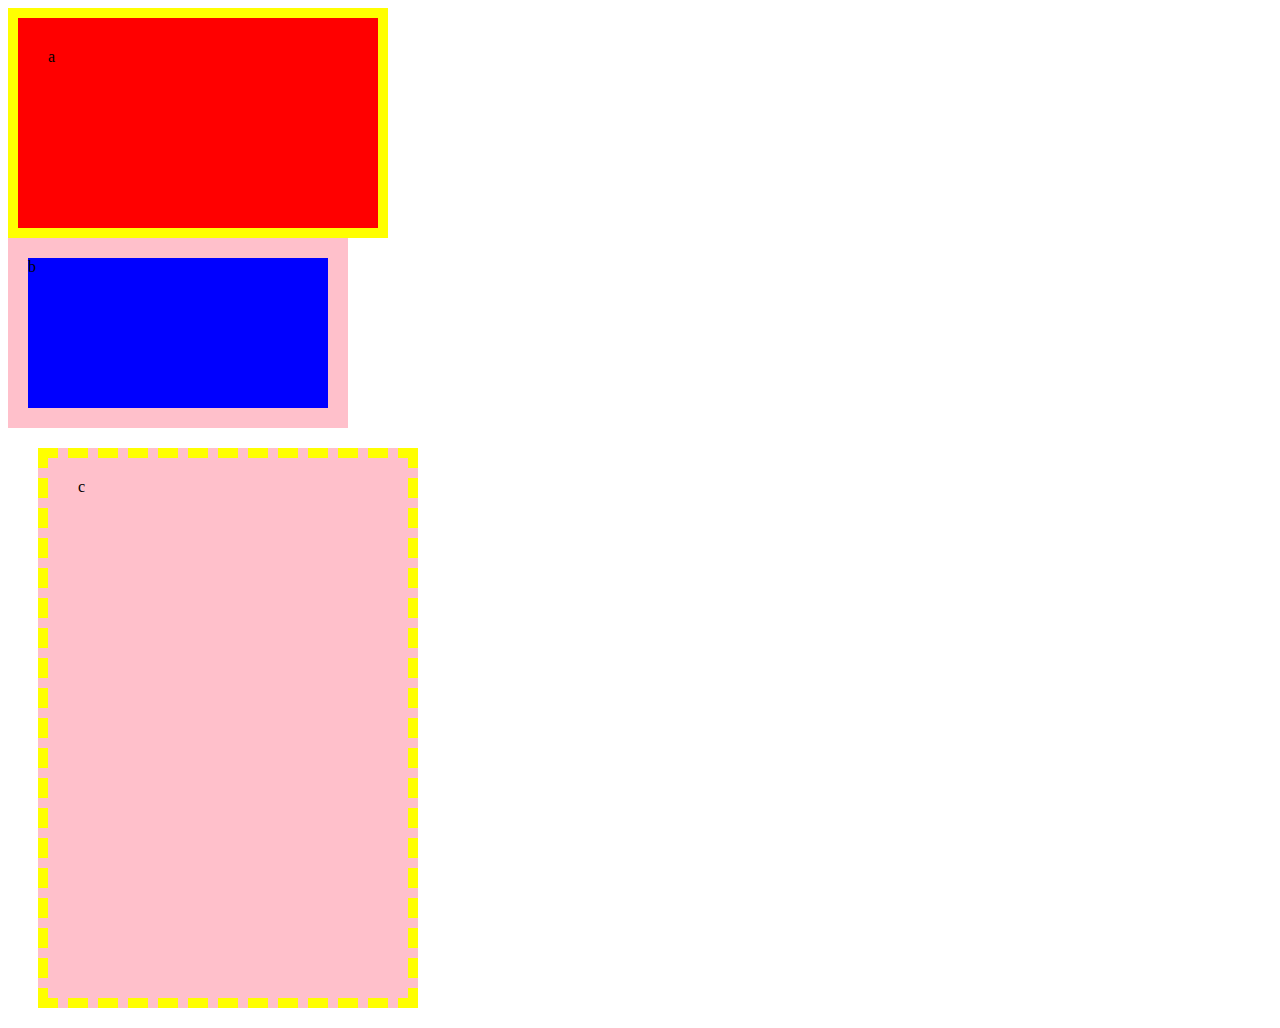
<file: BoxModel/index.html>
<!DOCTYPE html>
<html lang="en">
<head>
    <meta charset="UTF-8">
    <meta http-equiv="X-UA-Compatible" content="IE=edge">
    <meta name="viewport" content="width=device-width, initial-scale=1.0">
    <title>Document</title>
    <link rel="stylesheet" href="style.css">
</head>
<body>
    <!-- 
        2 thẻ div ngang 300px, dọc 150px
        trên đỏ, dưới xanh
        trên có chữa, dưới có chữ b
     -->
     <div class="tren">a</div>
     <div class="duoi">b</div>
     <div class="a">c</div>
</body>
</html>
</file>
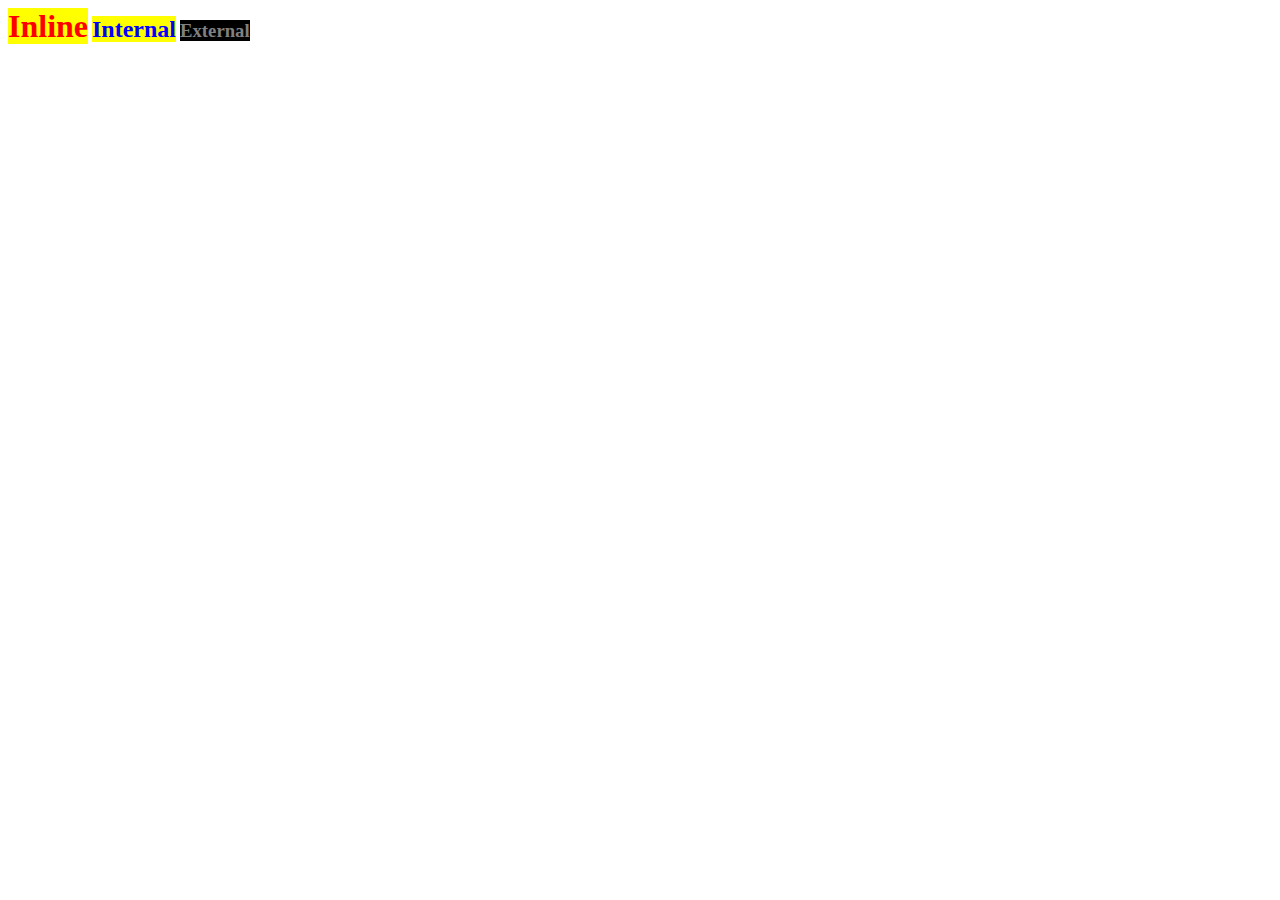
<file: Thực hành/index.html>
<!DOCTYPE html>
<html lang="en">
<head>
    <meta charset="UTF-8">
    <meta http-equiv="X-UA-Compatible" content="IE=edge">
    <meta name="viewport" content="width=device-width, initial-scale=1.0">
    <title>Document</title>
    <link rel="stylesheet" href="style.css">
</head>
<body>
    <h1>Inline</h1>
    <h2>Internal</h2>
    <h3>External</h3>
</body>
</html>
</file>
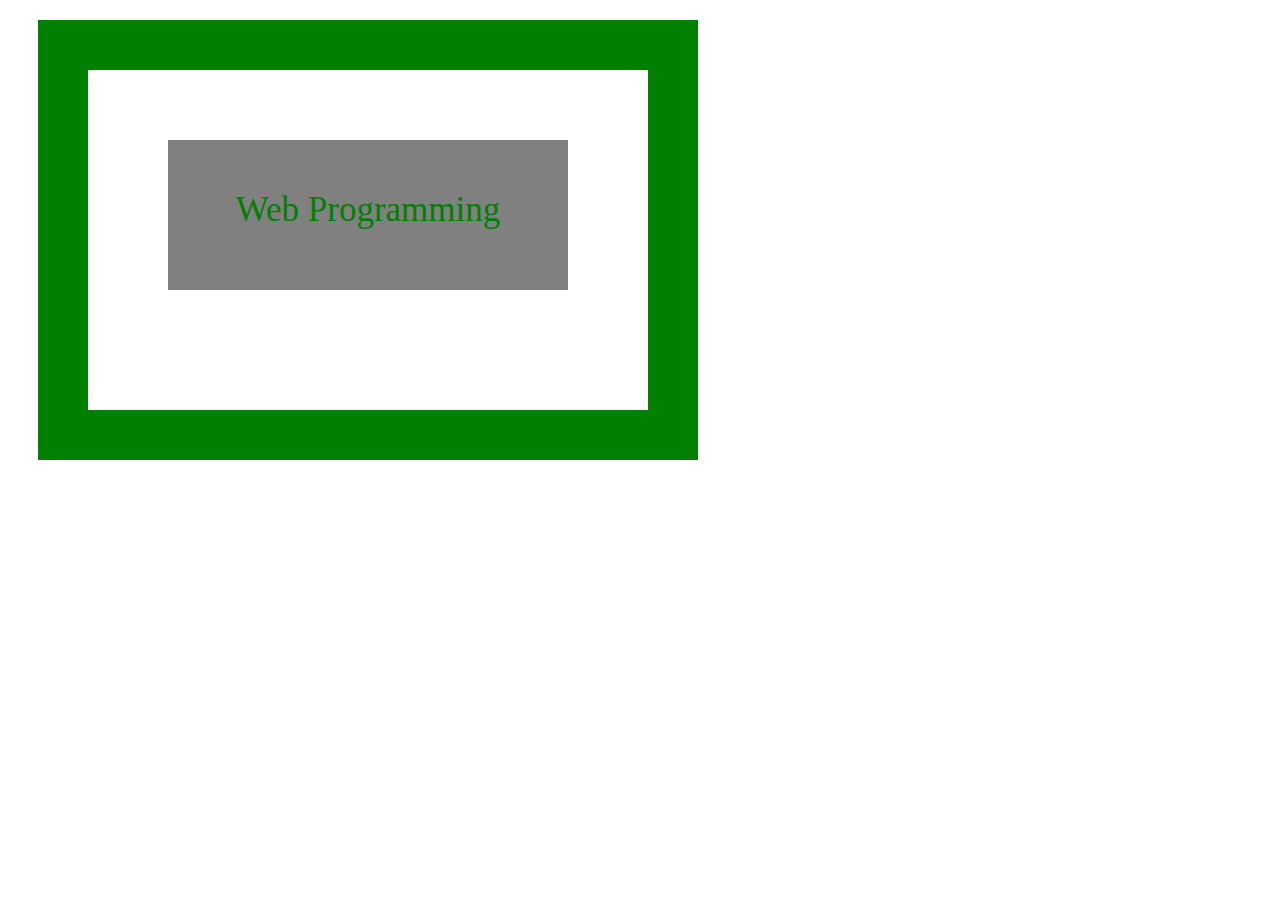
<file: BoxModel/boxmodel1.html>
<!DOCTYPE html>
<html lang="en">
<head>
    <meta charset="UTF-8">
    <meta http-equiv="X-UA-Compatible" content="IE=edge">
    <meta name="viewport" content="width=device-width, initial-scale=1.0">
    <title>Document</title>
    <style>
    .c{
        width: 500px;
        height: 300px;
        background: white;
        border:50px solid green;
        padding: 20px 30px;
        margin: 20px 30px;
    }
    .d{
        width: 300px;
        height: 50px;
        background: gray;
        text-align: center;
        padding: 50px 50px;
        margin: 50px 50px;
        color: green;
        font-size: 35px;
    }
    </style>
</head>
<body>
   <div class="c">
    <div class="d">Web Programming</div>
   </div>
</body>
</html>
</file>
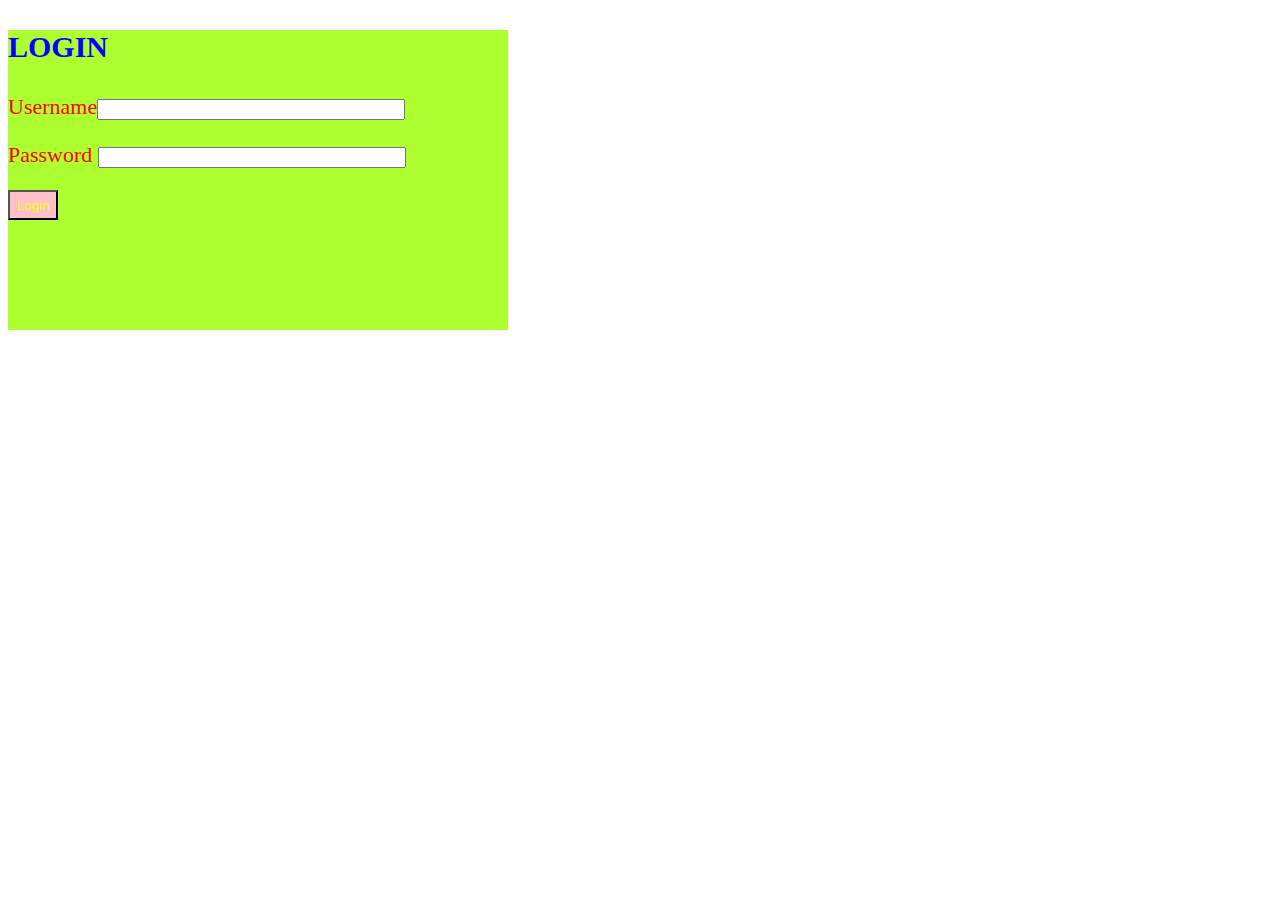
<file: Bài tập/btform.html>
<!DOCTYPE html>
<html lang="en">
<head>
    <meta charset="UTF-8">
    <meta http-equiv="X-UA-Compatible" content="IE=edge">
    <meta name="viewport" content="width=device-width, initial-scale=1.0">
    <title>Document</title>
    <link rel="stylesheet" href="form.css">
</head>
<body>
    <!--Đề bài: tạo biểu mẫu đăng nhập
    1.trên cùng có chữ login, font chữ 30, in đậm, màu xanh
    2.2 dòng tiếp theo là 2 dòng username, password cỡ chữ 22, màu đỏ.Bên cạnh là 2 ô để nhập, độ rộng 300px.
    3.Cuối cùng là nút login có chữ màu vàng, nền màu hồng, ngang 50px, dọc 30px. -->
    <form action="">
        <p class="b"><b>LOGIN </b></p>
       <p class="a"> Username<input type="text" style="width: 300px;"></p>
       <p class="a">Password <input type="password" style="width: 300px;"></p>
       <button>Login</button>
    </form>
</body>
</html>
</file>
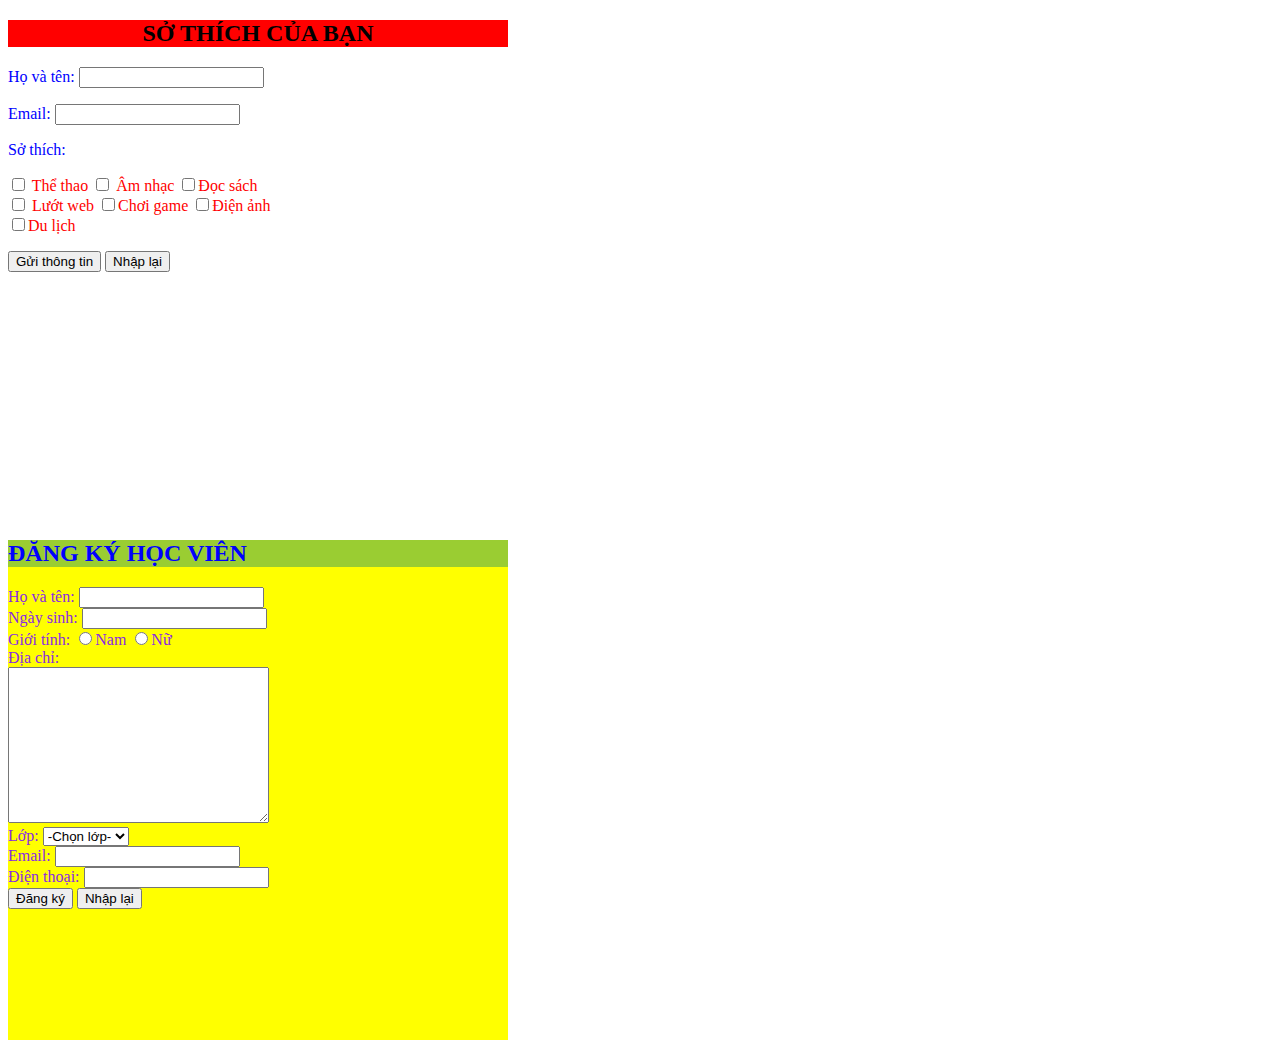
<file: Bài tập/form.html>
<!DOCTYPE html>
<html lang="en">
<head>
    <meta charset="UTF-8">
    <meta http-equiv="X-UA-Compatible" content="IE=edge">
    <meta name="viewport" content="width=device-width, initial-scale=1.0">
    <title>Document</title>
</head>
<body>
    <form style="width: 500px; height: 500px; ">
        <h2 style="background-color: red; text-align: center;">SỞ THÍCH CỦA BẠN</h2>
        <p style="color:blue;">Họ và tên: 
        <input type="textbox" name="yourname"><br></p>
        <p style="color: blue;">Email: <input type="textbox" name="email"><br></p>
       <p style="color: blue;"> Sở thích: </p>
       <p style="color:red ;"><input type="checkbox" name="hobby"> Thể thao 
         <input type="checkbox" name="hobby" value="amnhac"> Âm nhạc 
         <input type="checkbox" name="hobby" value="docsach">Đọc sách  <br>
                  <input type="checkbox" name="hobby" value="luotweb"> Lướt web
                  <input type="checkbox" name="hobby" value="name">Chơi game
                  <input type="checkbox" name="hobby" value="dienanh">Điện ảnh <br> 
         <input type="checkbox" name="hobby" value="dulich">Du lịch <br></p>
         <button type="submit">Gửi thông tin</button>
         <button type="reset">Nhập lại</button>
    </form>

    <form style="background-color:yellow ; width: 500px; height: 500px;">
        <h2 style="background-color:yellowgreen ; color: blue;">ĐĂNG KÝ HỌC VIÊN</h2>
       <p style="color:blueviolet ;"> Họ và tên: 
        <input type="textbox" name="yourname"><br>
        Ngày sinh: 
        <input type="datetime" name="day"><br>
        Giới tính:
        <group>
        <input type="radio" name="gioitinh">Nam
        <input type="radio" name="gioitinh">Nữ<br>
        </group>
        Địa chỉ:<br>
        <textarea name="" id="" cols="30" rows="10"></textarea><br>
        Lớp:
        <select>
            <option>-Chọn lớp-</option>
            <option>Lớp A</option>
            <option>Lớp B</option>
        </select><br>
        Email:
        <input type="textbox" name="email"> <br>
        Điện thoại:
        <input type="number" name="phone"><br>
        <button type="submit">Đăng ký</button>
        <button type="reset">Nhập lại</button></p>
    </form>
</body>
</html>
</file>
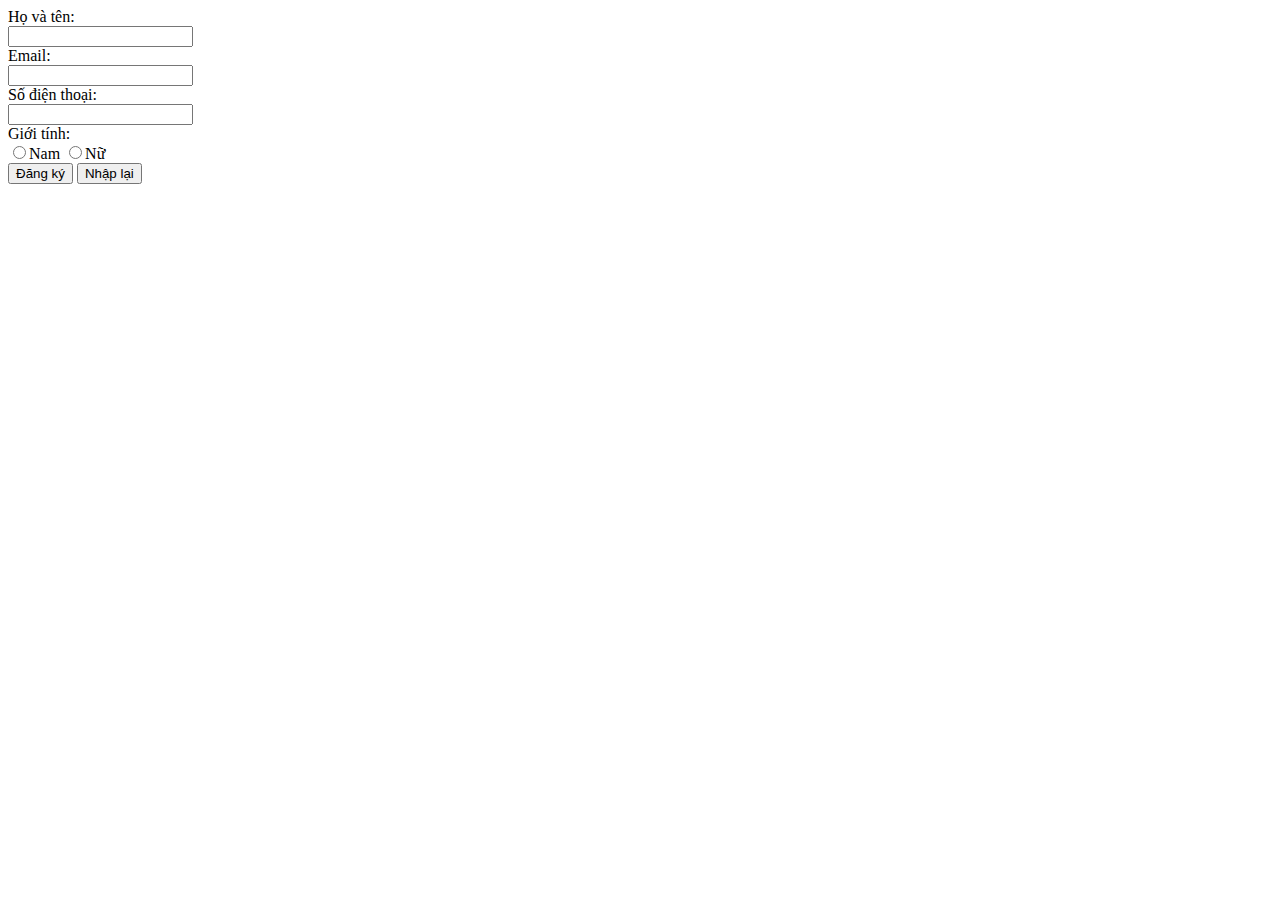
<file: Bài tập/form1.html>
<!DOCTYPE html>
<html lang="en">
<head>
    <meta charset="UTF-8">
    <meta http-equiv="X-UA-Compatible" content="IE=edge">
    <meta name="viewport" content="width=device-width, initial-scale=1.0">
    <title>Document</title>
</head>
<body>
    <Form action="">
        Họ và tên:<br>
        <input type="text" name="username"> <br>
        Email: <br>
        <input type="email" name="email"> <br> 
        Số điện thoại: <br>
        <input type="number" name="phone"> <br>
        Giới tính: <br>
        <group>
            <input type="radio" name="gender" value="nam">Nam
            <input type="radio" name="gender" value="nu">Nữ <br>
        </group>
        <button type="submit">Đăng ký</button>
        <button type="reset">Nhập lại</button>
    </Form>
</body>
</html>
</file>
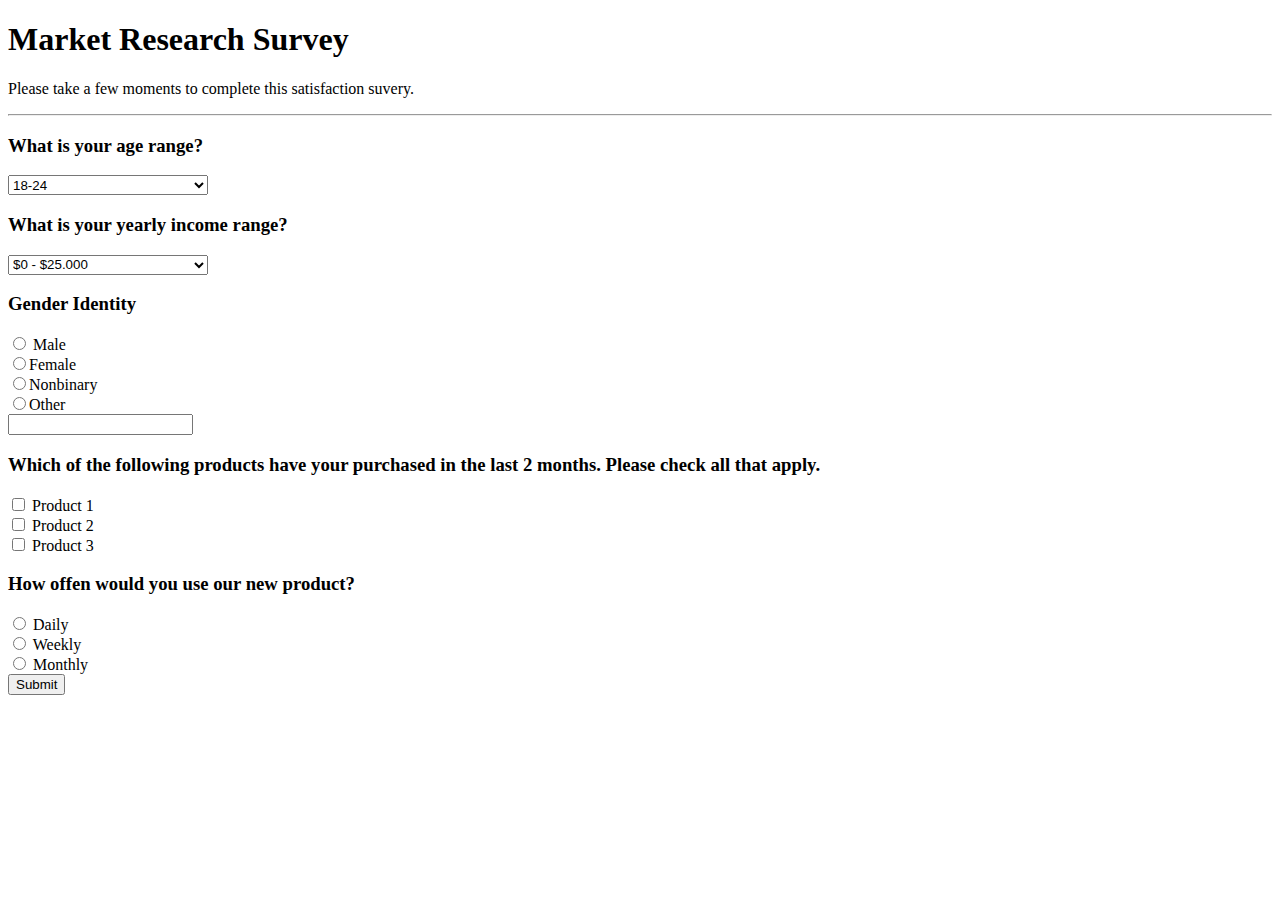
<file: Bài tập/formks.html>
<!DOCTYPE html>
<html lang="en">
<head>
    <meta charset="UTF-8">
    <meta http-equiv="X-UA-Compatible" content="IE=edge">
    <meta name="viewport" content="width=device-width, initial-scale=1.0">
    <title>Document</title>
</head>
<body>
    <h1>Market Research Survey</h1>
    <p>Please take a few moments to complete this satisfaction suvery.</p>
    <hr>
    <Form>
        <h3>What is your age range? </h3>
        <select style="width: 200px; height: 20px;">
            <option>18-24</option>
            <option>25-34</option>
            <option>32-50</option>
            <option>50+</option>
        </select>
        <h3>What is your yearly income range?</h3>
        <select style="width: 200px; height: 20px;">
            <option>$0 - $25.000</option>
            <option>$25.001 - $50.000</option>
            <option>$50.001 - $100.000</option>
            <option>$100.000+</option>
        </select>
        <h3>Gender Identity</h3>
        <group>
            <input type="radio" name="gender"> Male <br>
            <input type="radio" name="gender">Female<br>
            <input type="radio" name="gender">Nonbinary<br>
            <input type="radio" name="gender">Other <br>
            <input type="textbox" name="gender">
        </group>
        <h3>Which of the following products have your purchased in the last 2 months. Please check all that apply. </h3>
        <input type="checkbox"> Product 1 <br>
        <input type="checkbox"> Product 2<br>
        <input type="checkbox"> Product 3<br>
        <h3>How offen would you use our new product?</h3>
        <group>
            <input type="radio" name="a"> Daily <br>
            <input type="radio" name="a"> Weekly <br>
            <input type="radio" name="a"> Monthly <br>
        </group>
        <button type="submit">Submit</button>
    </Form>
</body>
</html>
</file>
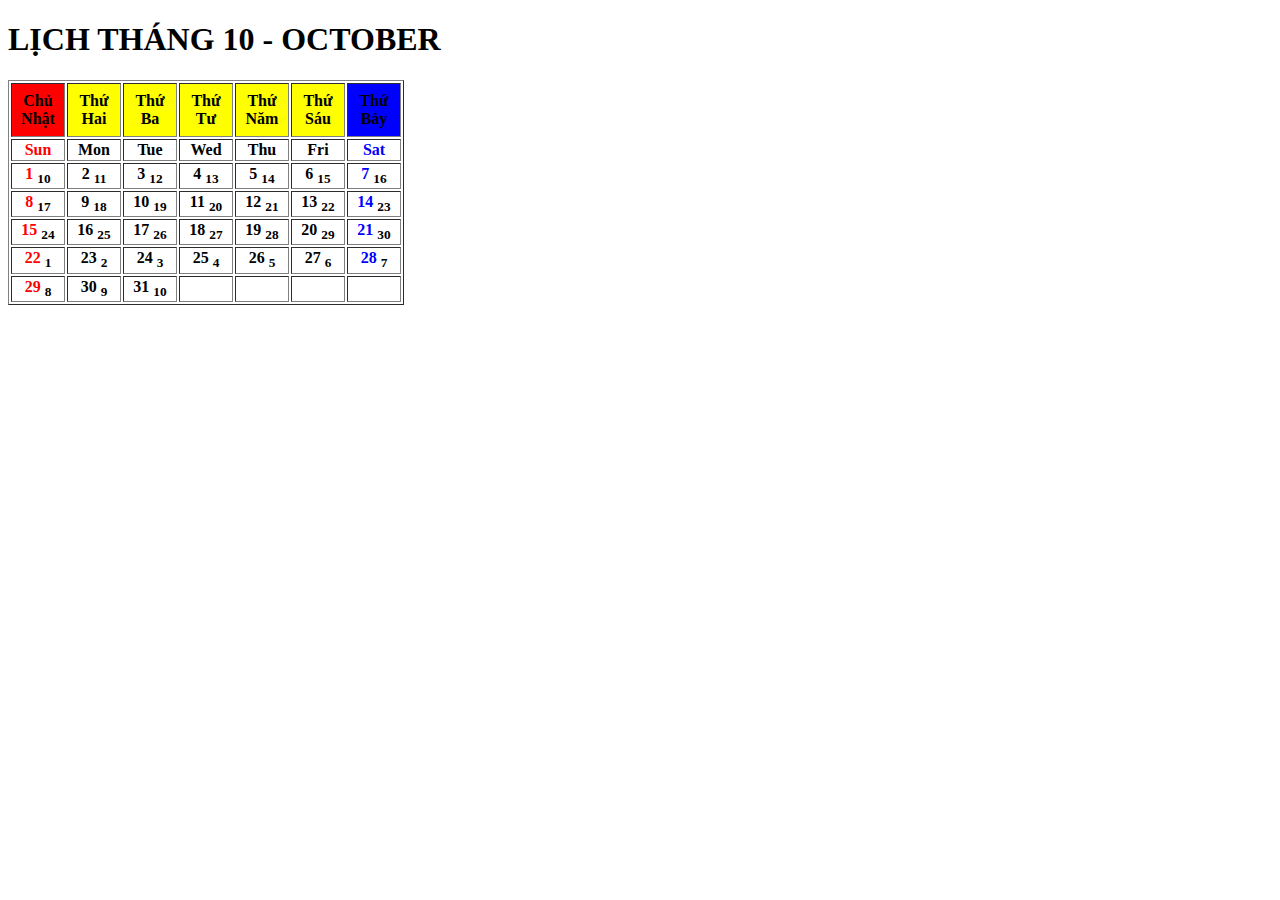
<file: Bài tập/lich.html>
<!DOCTYPE html>
<html lang="en">
<head>
    <meta charset="UTF-8">
    <meta http-equiv="X-UA-Compatible" content="IE=edge">
    <meta name="viewport" content="width=device-width, initial-scale=1.0">
    <title>Document</title>
</head>
<body>
    <h1>LỊCH THÁNG 10 - OCTOBER</h1>
    <table border="1">
        <tr>
            <th style="width: 50px; height: 50px; background-color: red;">Chủ Nhật</th>
            <th style="width: 50px; height: 50px; background-color: yellow;">Thứ Hai</th>
            <th style="width: 50px; height: 50px; background-color: yellow;">Thứ Ba</th>
            <th style="width: 50px; height: 50px; background-color: yellow;">Thứ Tư</th>
            <th style="width: 50px; height: 50px; background-color: yellow;">Thứ Năm</th>
            <th style="width: 50px; height: 50px; background-color: yellow;">Thứ Sáu</th>
            <th style="width: 50px; height: 50px; background-color: blue;">Thứ Bảy</th>
        </tr>
        <tr>
            <th style="color: red;">Sun</th>
            <th>Mon</th>
            <th>Tue</th>
            <th>Wed</th>
            <th>Thu</th>
            <th>Fri</th>
            <th style="color: blue;">Sat</th>
        </tr>
        <tr >
            <th style="color: red;">1 <sub style="color: black;">10</sub></th>
            <th>2 <sub>11</sub></th>
            <th>3 <sub>12</sub></th>
            <th>4 <sub>13</sub></th>
            <th>5 <sub>14</sub></th>
            <th>6 <sub>15</sub></th>
            <th style="color: blue;">7 <sub style="color: black;">16</sub></th>
        </tr>
        <tr>
            <th style="color: red;">8 <sub style="color: black;">17</sub></th>
            <th>9 <sub>18</sub></th>
            <th>10 <sub>19</sub></th>
            <th>11 <sub>20</sub></th>
            <th>12 <sub>21</sub></th>
            <th>13 <sub>22</sub></th>
            <th style="color: blue;">14 <sub style="color: black;">23</sub></th>
        </tr>
        <tr>
            <th style="color: red;">15 <sub style="color: black;">24</sub></th>
            <th>16 <sub>25</sub></th>
            <th>17 <sub>26</sub></th>
            <th>18 <sub>27</sub></th>
            <th>19 <sub>28</sub></th>
            <th>20 <sub>29</sub></th>
            <th style="color: blue;">21 <sub style="color: black;">30</sub></th>
        </tr>
        <tr>
            <th style="color: red;">22 <sub style="color: black;">1</sub></th>
            <th>23 <sub>2</sub></th>
            <th>24 <sub>3</sub></th>
            <th>25 <sub>4</sub></th>
            <th>26 <sub>5</sub></th>
            <th>27 <sub>6</sub></th>
            <th style="color: blue;">28 <sub style="color: black;">7</sub></th>
        </tr>
        <tr>
            <th style="color: red;">29 <sub style="color: black;">8</sub></th>
            <th>30 <sub>9</sub></th>
            <th>31 <sub>10</sub></th>
            <th></th>
            <th></th>
            <th></th>
            <th></th>
        </tr>
    </table>
</body>
</html>
</file>
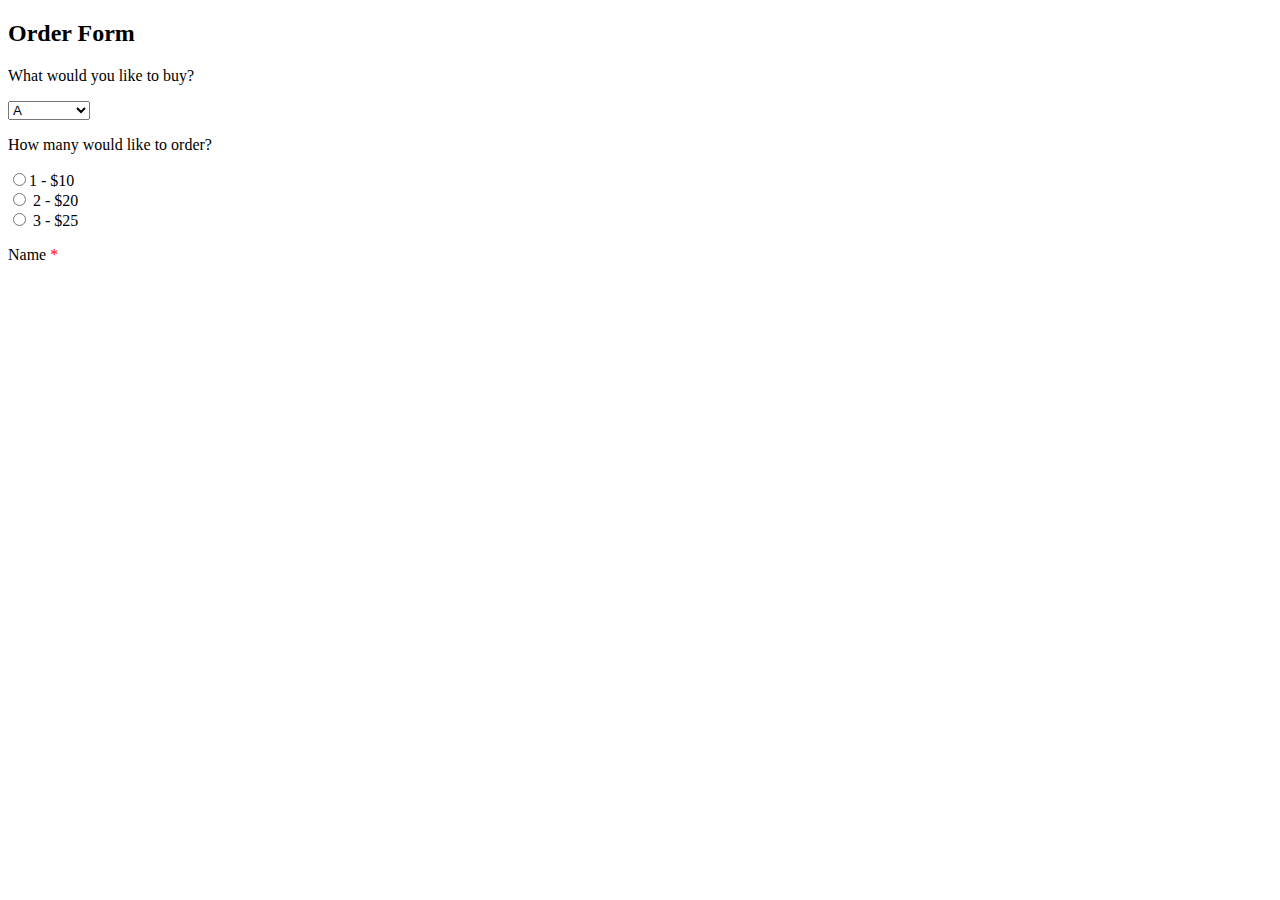
<file: Thực hành/form.html>
<!DOCTYPE html>
<html lang="en">
<head>
    <meta charset="UTF-8">
    <meta http-equiv="X-UA-Compatible" content="IE=edge">
    <meta name="viewport" content="width=device-width, initial-scale=1.0">
    <title>Document</title>
</head>
<body>
    <form method="get">
        <h2>Order Form</h2>
        <p>What would you like to buy?</p>
        <select> 
            <option value="">A</option>
            <option>B (+ 0.5$)</option>
            <option> C (+ 0.5$)</option>
        </select>
        <p>How many would like to order?</p>
        <input type="radio" name="rd">1 - $10<br>
        <input type="radio" name="rd"> 2 - $20<br>
        <input type="radio" name="rd"> 3 - $25<br>
        <p>Name <span style="color:red ;">*</span></p>

        </form>
</body>
</html>
</file>
<file: BoxModel/style.css>
.tren{
    width: 300px;
    height: 150px;
    background: red;
    border: 10px solid yellow;
    padding: 30px;     /*cách từ viền đến nội dung*/
}
.duoi{
    width: 300px;
    height: 150px;
    background: blue;
    border: 20px solid pink;
}
.a{
    width: 300px;
    height: 500px;
    background: pink;
    border:10px dashed yellow;
    padding: 20px 30px;
    margin: 20px 30px;
}
</file>
<file: Thực hành/style.css>
h1{
    color: red;
    display: inline; 
}
h2{
    color: blue;
    display: inline;
}
h3{
    color: gray;
    background: black;
    display: inline;
}
h1,h2{
    background: yellow;
}
</file>
<file: Bài tập/form.css>
.a{
    font-size: 22px;
    color: red;
}
.b{
    font-size: 30px;
    color: blue;
}
button{
    color: yellow;
    background: pink;
    width: 50px;
    height: 30px;
}
form{
    background: greenyellow;
    width: 500px;
    height: 300px;
}
</file>
